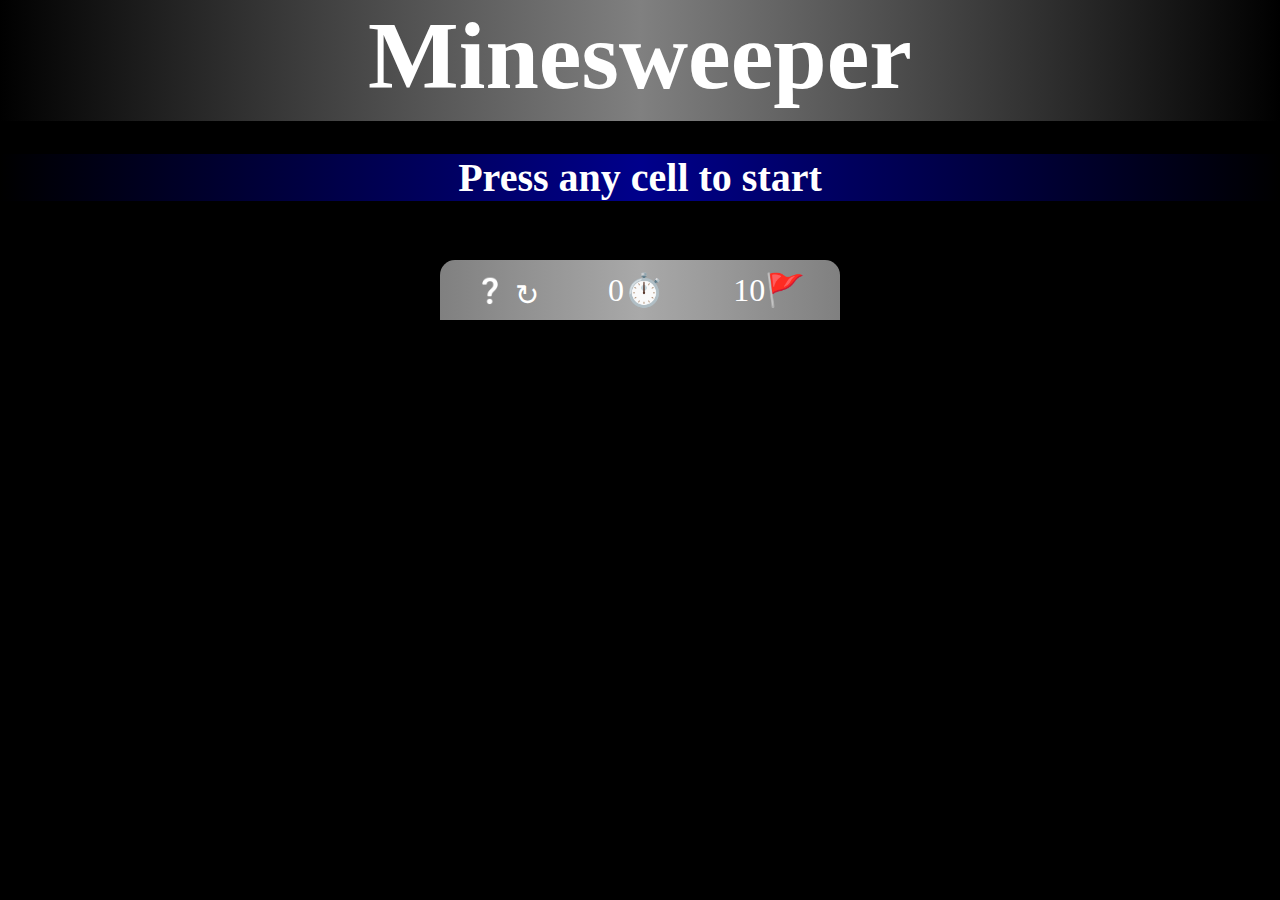
<file: Minesweeper/index.html>
<!DOCTYPE html>
<html lang="en">

<head>
  <meta charset="UTF-8">
  <meta name="viewport" content="width=device-width, initial-scale=1.0">
  <title>Document</title>
  <link rel="stylesheet" href="style.css">
</head>

<body>

  <h1 class="title">Minesweeper</h1>

  <h2 class="status">Press any cell to start</h2>

  <div class="container">

    <div class="header">

      <div class="buttons">

        <div class="info">❔
          <div class="info-text">
            <h3>How to play</h3>
            <p>🖱️ Left click to open a cell</p>
            <p>🖱️ Right click to place a flag</p>
          </div>
        </div>

        <div class="restart">↻</div>

      </div>

      <div class="timer">0⏱️</div>

      <div class="flag">10🚩</div>

    </div>

    <div class="board"></div>

  </div>

  <script src="https://code.jquery.com/jquery-3.7.1.min.js"
    integrity="sha256-/JqT3SQfawRcv/BIHPThkBvs0OEvtFFmqPF/lYI/Cxo=" crossorigin="anonymous"></script>
  <script src="script.js"></script>
</body>

</html>
</file>
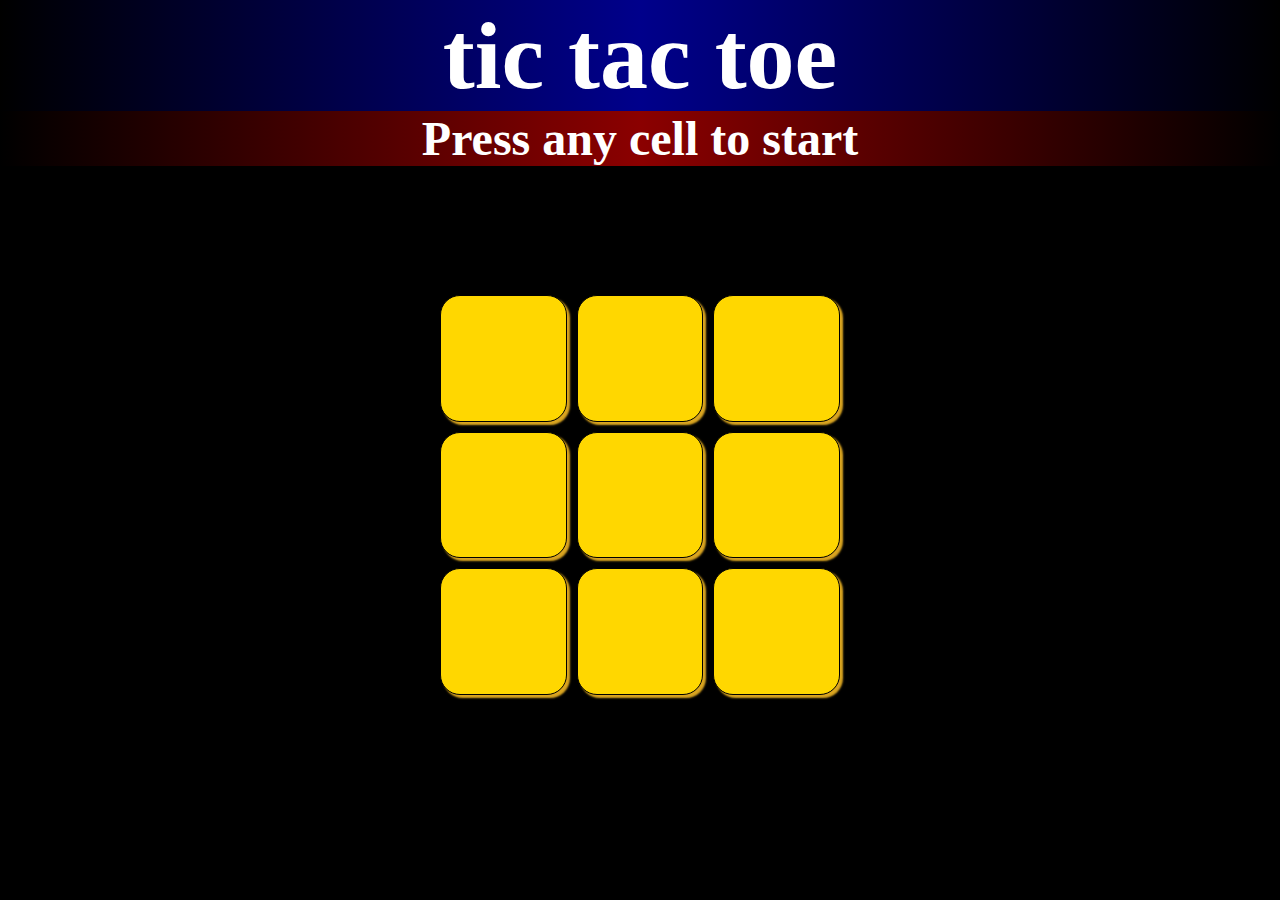
<file: tic tac toe human vs human/index.html>
<!DOCTYPE html>
<html lang="en">
<head>
    <meta charset="UTF-8">
    <meta name="viewport" content="width=device-width, initial-scale=1.0">
    <title>Document</title>
    <link rel="stylesheet" href="style.css">
</head>
<body>
    <h1 id="title">tic tac toe</h1>
    <h2 id="stats">Press any cell to start</h2>
    <div id="board"></div>
    
    <script src="script.js"></script>
</body>
</html>
</file>
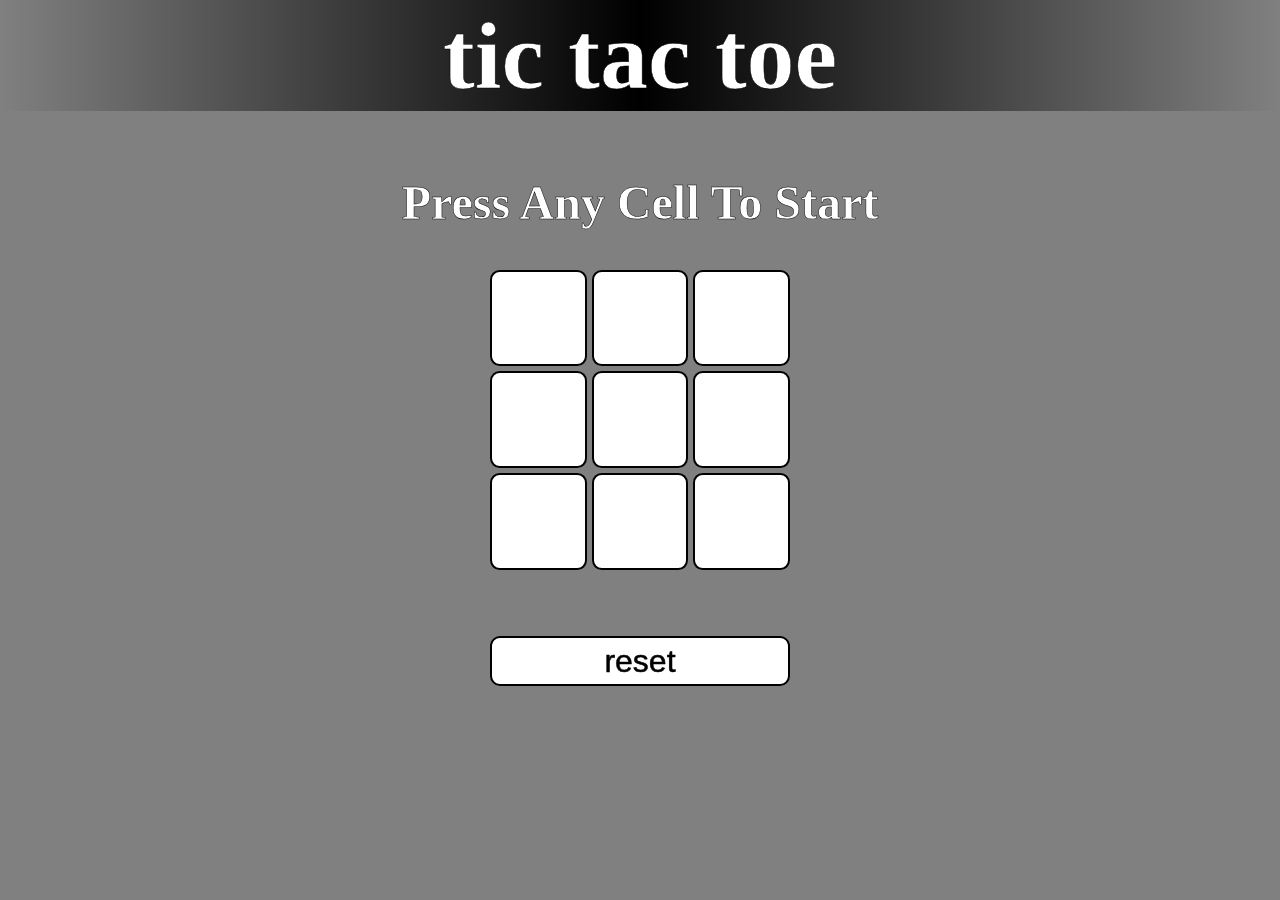
<file: tic tac toe human vs random/index.html>
<!DOCTYPE html>
<html lang="en">
<head>
    <meta charset="UTF-8">
    <meta name="viewport" content="width=device-width, initial-scale=1.0">
    <title>Document</title>
    <link rel="stylesheet" href="style.css">
</head>
<body>

    <h1 class="title">tic tac toe</h1>

    <div class="container">

        <h2 id="status">Press Any Cell To Start</h2>

        <div class="board"> 

            <div type="button" class="cell" id="0"></div>
            <div type="button" class="cell" id="1"></div>
            <div type="button" class="cell" id="2"></div>

            <div type="button" class="cell" id="3"></div>
            <div type="button" class="cell" id="4"></div>
            <div type="button" class="cell" id="5"></div>

            <div type="button" class="cell" id="6"></div>
            <div type="button" class="cell" id="7"></div>
            <div type="button" class="cell" id="8"></div>
            
        </div>

        <h2 id="restart"></h2>
        <button id="reset">reset</button>
    </div>

    <script
      src="https://code.jquery.com/jquery-3.7.1.min.js"
      integrity="sha256-/JqT3SQfawRcv/BIHPThkBvs0OEvtFFmqPF/lYI/Cxo="
      crossorigin="anonymous"
    ></script>
    <script src="script.js"></script>
    
</body>
</html>
</file>
<file: Minesweeper/style.css>
body{
    background-color: rgb(0, 0, 0);
    margin: 0;
    padding: 0;
}

.title{
    text-align: center;
    color: white;
    font-size: 6rem;
    background-image: linear-gradient(90deg,black, gray, black);
    margin: 0 0 0 0;
    padding-bottom: 10px;
}

.status{
    text-align: center;
    color: white;
    font-size: 2.5rem;
    background-image: linear-gradient(90deg,black, darkblue, black);
}

.container{
    width: 400px;
    height: 380px;
    position: absolute;
    top: 50%;
    left: 50%;
    transform: translate(-50%, -50%);
    border-radius: 15px 15px 0 0;
}

.header{
    background-image: linear-gradient(90deg, gray, darkgray, gray);
    height: 60px;
    display: flex;
    justify-content: space-around;
    align-items: center;
    border-radius: 15px 15px 0 0;
}

.buttons{
    display: flex;
    gap: 10px;
}

.info{
    font-size: 1.5rem;
    padding-top: 9px;
    filter: brightness(1.5);
}

.info:hover{
    cursor: pointer;
    scale: 1.1;
}

.info-text{
    background-color: black;
    color: white;
    text-align: center;
    border: 2px solid white;
    border-radius: 10px;
    position: absolute;
    top: 80px;
    left: -45px;
    width: 400px;
    box-shadow: 0 0 50px white;
    display: none;
}

.info:hover .info-text{
    display: block;
}

.restart{
    font-size: 1.8rem;
    color: white;
    padding-top: 10px;
}

.restart:hover{
    cursor: pointer;
    filter: brightness(0.8);
    scale: 1.1;
}

.flag{
    font-size: 2rem;
    color: white;
}

.timer{
    color: white;
    font-size: 2rem;
}

.board{
    display: grid;
    grid-template-columns: repeat(10, 1fr);
    grid-template-rows: repeat(8, 1fr);
}

.cell{
    width: 40px;
    height: 40px;
    display: flex;
    justify-content: center;
    align-items: center;
    font-size: 1.8rem;
    color: darkblue;
    
}

.cell:hover{
    cursor: pointer;
    filter: brightness(1.5);
}


.back1{
    background-color: green;
}

.back2{
    background-color: darkgreen;
}

.back3{
    background-color: burlywood;
}

.back4{
    background-color: navajowhite;
}

.mine{
    /* background-color: red; */
    color: red;
}

.openMine{
    background-color: darkred;
}

.openMine2{
    background-color: blue;
}

/* .shake{
    animation: shake 0.5s ease-in-out;
}

@keyframes shake{
    0%{
        transform: translateX(0);
    }
    25%{
        transform: translateX(5px);
    }
    50%{
        transform: translateX(-5px);
    }
    75%{
        transform: translateX(5px);
    }
    100%{
        transform: translateX(0);
    }
} */

/* .openCell{
    animation: reveal 0.3s ease-in-out;
}

@keyframes reveal{
    from{
        transform: scale(0);
        opacity: 0;
    }
    to{
        transform: scale(1);
        opacity: 1;
    }
} */

.disabled{
    pointer-events: none;
}

/* .start-or-restart{
    width: 100px;
    height: 40px;
    background-image: linear-gradient(45deg, darkblue, black, darkblue);
    border-radius: 10px;
    position: absolute;
    top: 80%;
    left: 50%;
    transform: translate(-50%, -50%);
    text-align: center;
    font-size: 1.5rem;
    color: white;
    cursor: pointer;
    display: flex;
    justify-content: center;
    align-items: center;
    border: 2px solid white;
} */

/* .start-or-restart:hover{
    filter: brightness(1.3);
} */
</file>
<file: tic tac toe human vs human/style.css>
body{
    background-color: black;
    margin: 0;
    color: white;
    text-align: center;
    font-size: 6.5rem;
}

#title{
    margin: 0;
    font-size: 6rem;
    background-image: linear-gradient(to right, black, darkblue, black);
}

#stats{
    margin: 0;
    font-size: 3rem;
    background-image: linear-gradient(to right, black, darkred, black);
}

#board{
    position: absolute;
    top: 55%;
    left: 50%;
    transform: translate(-50%, -50%);
    width: 400px;
    height: 400px;
    display: grid;
    grid-template-rows: repeat(3, 1fr);
    grid-template-columns: repeat(3, 1fr);
    gap: 10px;
}

.cell{
    background-color: gold;
    border: 1px solid black;
    border-radius: 20px;
    box-shadow: 3px 3px 2px goldenrod;
    text-shadow: 2px 2px 5px black;
}

.cell:hover{
    cursor: pointer;
    filter: brightness(1.1);
    scale: 1.05;
}

#reset{
    display: none;
    position: absolute;
    top: 80%;
    left: 50%;
    transform: translate(-50%, -50%);
    font-size: 2rem;
    background-color: yellow;
    border: 1px solid black;
    border-radius: 20px;
    box-shadow: 3px 3px 2px goldenrod;
    padding: 10px 20px;
}

#reset:hover{
    cursor: pointer;
    filter: brightness(1.8);
    scale: 1.05;
}
</file>
<file: tic tac toe human vs random/style.css>
body{
    display: flex;
    flex-direction: column;
    justify-content: center;
    align-items: center;
    height: 100vh;
    width: 100vw;
    margin: 0;
    padding: 0;
    background-color: gray;
    color: white;
    font-size: 2rem;
    text-align: center;
    -webkit-text-stroke: 0.5px black;
}

.title{
    font-size: 6rem;
    position: fixed;
    top: 0;
    left: 0;
    right: 0;
    margin: auto;
    z-index: 1;
    text-align: center;
    background-image: linear-gradient(to right, gray, black, gray);
}

.container{
    display: flex;
    flex-direction: column;
    align-items: center;
    position: fixed;
    top: 15%;
}

.board{
    display: grid;
    width: 300px;
    height: 300px;
    grid-template-columns: 1fr 1fr 1fr;
    grid-template-rows: 1fr 1fr 1fr;
    gap: 5px;
}

.cell{
    border: 2px solid black;
    border-radius: 10%;
    background-color: white;
    display: flex;
    justify-content: center;
    align-items: center;
    font-size: 5rem;
}

.cell:hover{
    cursor: pointer;
    scale: 1.03;
    transition: 0.3s;

}

.cell-win{
    transition: all;
    border: 4px solid black;
    animation: win 1s ease-in-out;
}

@keyframes win{
    0%{scale: 1;}
    25%{scale: 1.1;}
    50%{scale: 1;}
    75%{scale: 1.1;}
    100%{scale: 1;}
}

#restart{
    font-size: 2.5rem;
    max-width: 450px;
}

#reset{
    min-width: 300px;
    height: 50px;
    font-size: 2rem;
    border-radius: 10px;
    border: 2px solid black;
    background-color: white;
    cursor: pointer;
}

#reset:hover{
    scale: 1.03;
    background-color: rgba(255, 255, 255, 0.781);

    transition: 0.3s;
}

.x{
    background-color: red;
}

.o{
    background-color: blue;
}

.disabled{
    pointer-events: none;
}
</file>
